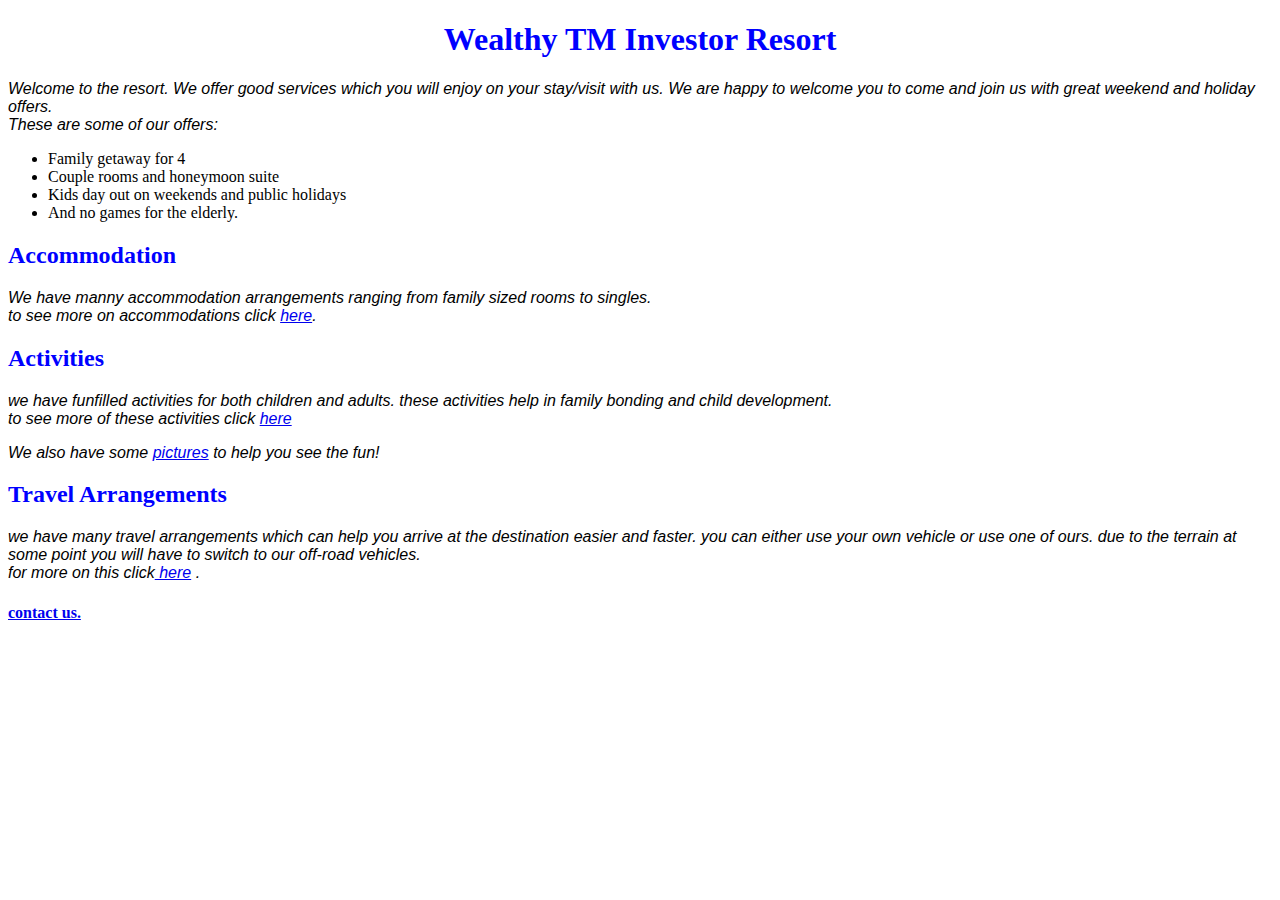
<file: index.html>
<!DOCTYPE html>
<html>

<head>
  <meta charset="utf-8">
  <link rel="stylesheet" href="css/style.css" type="text/css">
  <title>TM Resort</title>
</head>

<body>
  <h1>Wealthy TM Investor Resort</h1>
  <p>Welcome to the resort. We offer good services which you will enjoy on your stay/visit with us. We are happy to welcome you to come and join us with great weekend and holiday offers.<br>These are some of our offers:</p>
  <ul>
    <li>Family getaway for 4</li>
    <li>Couple rooms and honeymoon suite</li>
    <li>Kids day out on weekends and public holidays</li>
    <li>And no games for the elderly.</li>
  </ul>
  <h2>Accommodation</h2>
  <p>We have manny accommodation arrangements ranging from family sized rooms to singles.
    <br>to see more on accommodations click <a href="accomodation.html">here</a>.
  </p>
  <h2>Activities</h2>
  <p>we have funfilled activities for both children and adults. these activities help in family bonding and child development. <br> to see more of these activities click <a href="activities.html">here</a>
  </p>
  <p>We also have some <a href="pictures.html">pictures</a> to help you see the fun!</p>
  <h2>Travel Arrangements</h2>
  <p>we have many travel arrangements which can help you arrive at the destination easier and faster. you can either use your own vehicle or use one of ours. due to the terrain at some point you will have to switch to our off-road vehicles.
    <br>for more on this click<a href="arrangements.html"> here</a> .
  </p>
  <h4><a href="contact-info.html">contact us.</a></h4>

  <p></p>
</body>

</html>
</file>
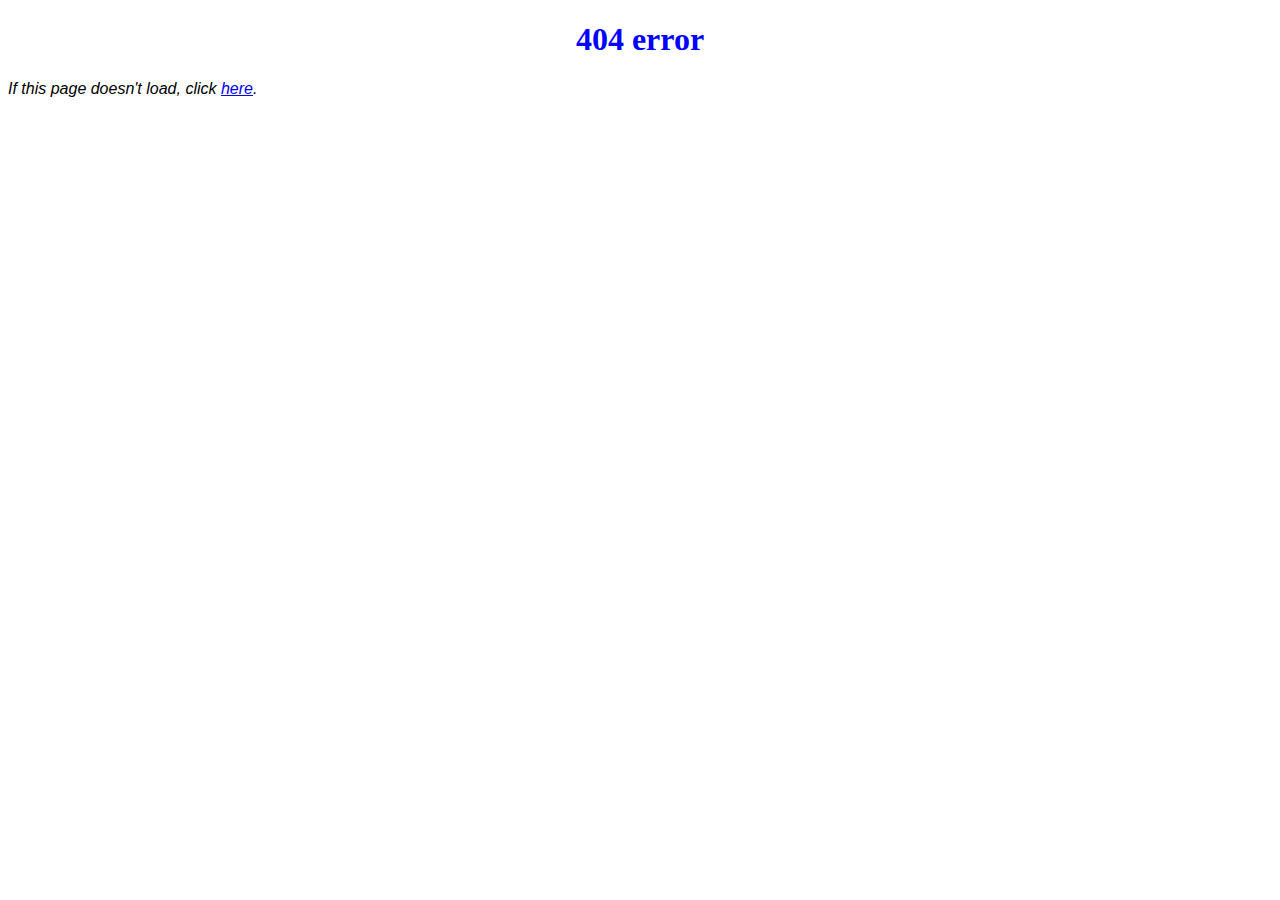
<file: accomodation.html>
<!DOCTYPE html>
<html>

<head>
  <meta charset="utf-8">
  <link rel="stylesheet" href="css/style.css" type="text/css">
  <title>Resort Accommodation</title>
</head>

<body>
  <h1>404 error</h1>
  <p>If this page doesn't load, click <a href="https://www.google.com/search?q=changing+image+size+css&oq=changing+image+size&aqs=chrome.1.69i57j0l5.6502j0j8&sourceid=chrome&ie=UTF-8#q=accommodation">here</a>.</p>
</body>

</html>
</file>
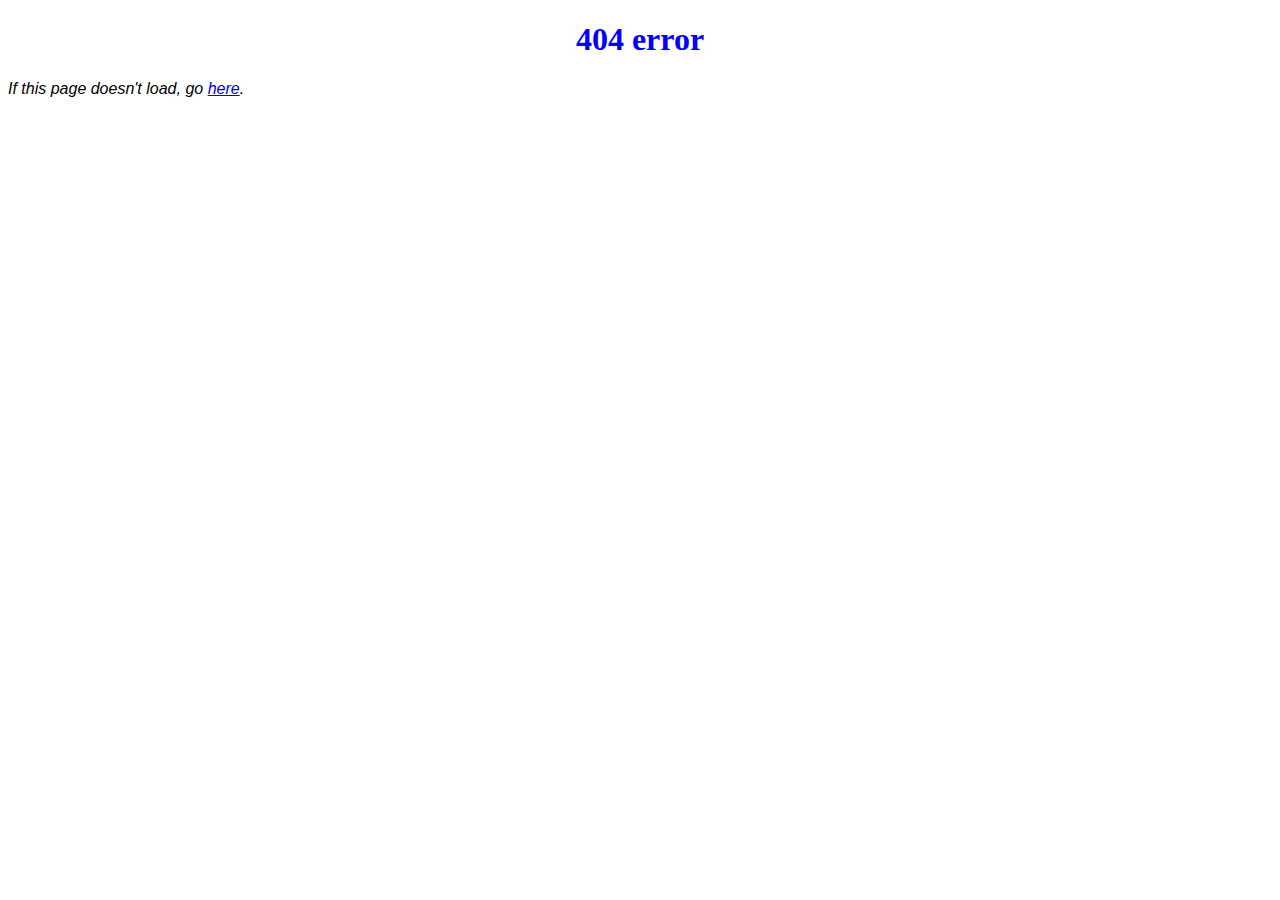
<file: activities.html>
<!DOCTYPE html>
<html>

<head>
  <meta charset="utf-8">
  <title>Resort Activities</title>
  <link rel="stylesheet" href="css/style.css" type="text/css">
</head>

<body>
  <h1>404 error</h1>
  <p>If this page doesn't load, go <a href="https://www.google.com/search?q=changing+image+size+css&oq=changing+image+size&aqs=chrome.1.69i57j0l5.6502j0j8&sourceid=chrome&ie=UTF-8#q=activities">here</a>.</p>
</body>

</html>
</file>
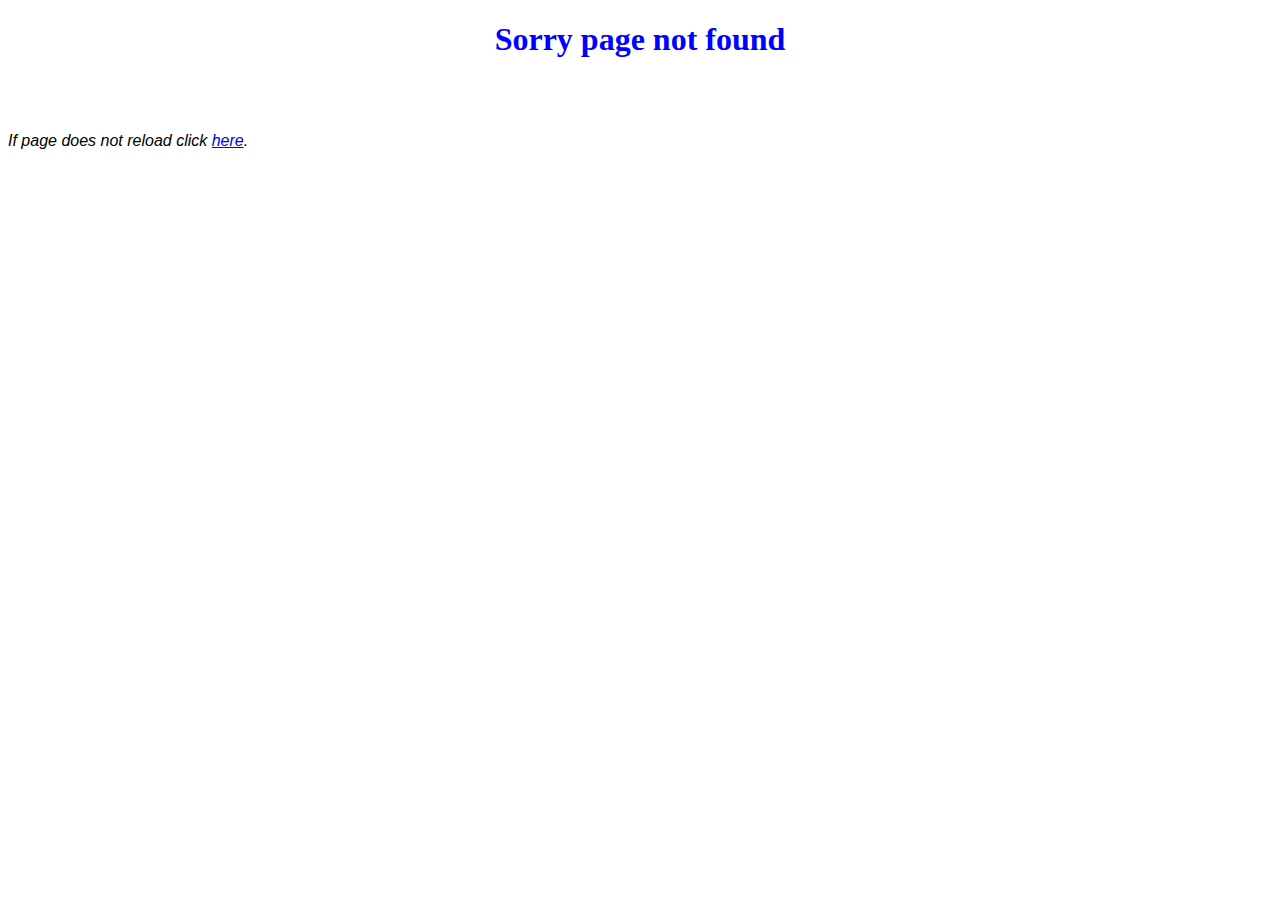
<file: arrangements.html>
<!DOCTYPE html>
<html>

<head>
  <meta charset="utf-8">
  <title>Resort Travel Arrangements</title>
  <link rel="stylesheet" href="css/style.css" type="text/css">
</head>

<body>
  <h1>Sorry page not found</h1>
  <br>
  <br>
  <p>If page does not reload click <a href="https://www.google.com/search?q=changing+image+size+css&oq=changing+image+size&aqs=chrome.1.69i57j0l5.6502j0j8&sourceid=chrome&ie=UTF-8#q=off-road+cars">here</a>.</p>
</body>

</html>
</file>
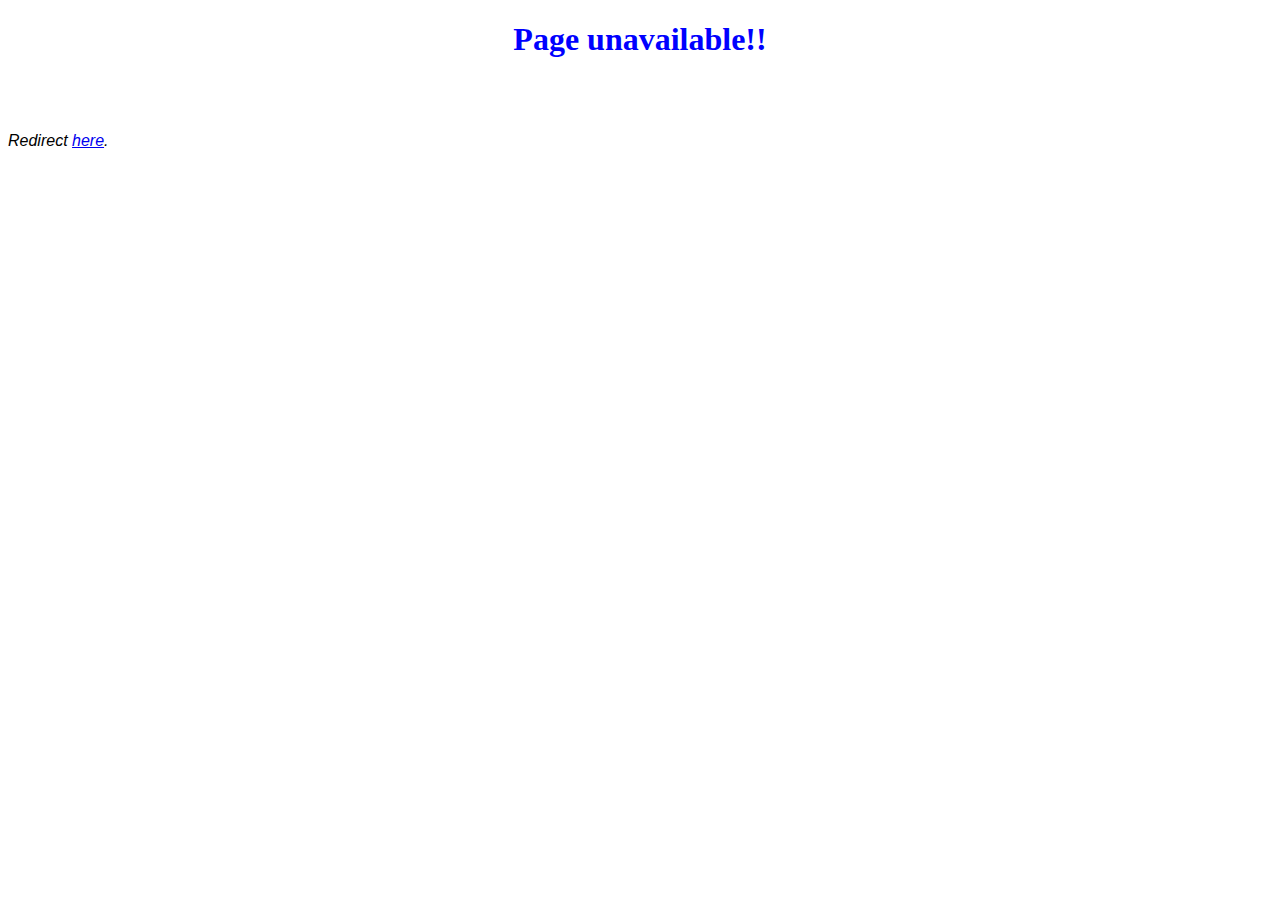
<file: contact-info.html>
<!DOCTYPE html>
<html>

<head>
  <meta charset="utf-8">
  <title>Contact Us</title>
  <link rel="stylesheet" href="css/style.css" type="text/css">
</head>

<body>
  <h1>Page unavailable!!</h1>
  <br>
  <br>
  <p>Redirect <a href="http://www.facebook.com/">here</a>.</p>
</body>

</html>
</file>
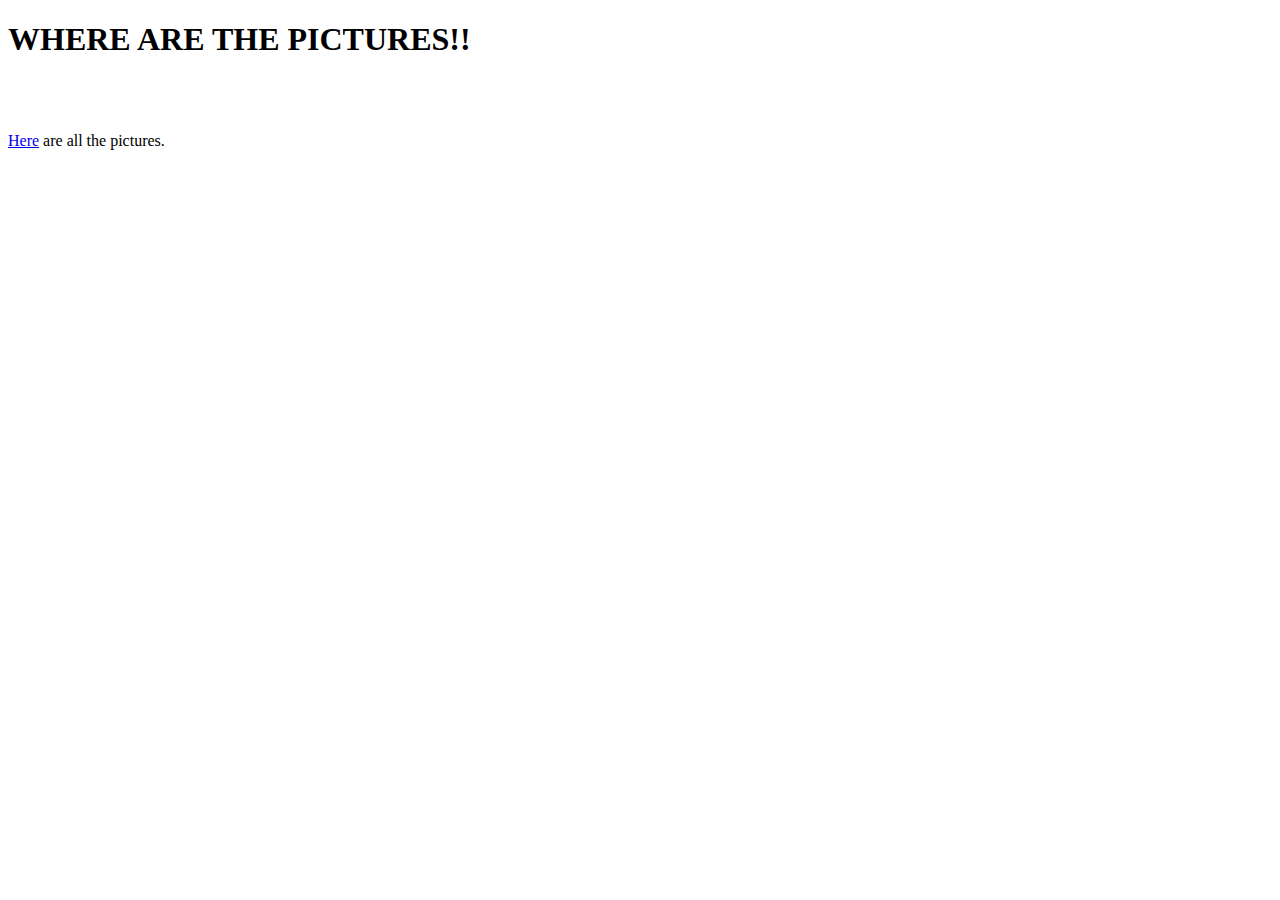
<file: pictures.html>
<!DOCTYPE html>
<html>

<head>
  <meta charset="utf-8">
  <title>Resort Pictures</title>
  <link rel="stylesheet" href="css/style.css" type="type/css">
</head>

<body>
  <h1>WHERE ARE THE PICTURES!!</h1>
  <br>
  <br>
  <p><a href="https://www.google.com/search?q=resort+pictures&source=lnms&tbm=isch&sa=X&ved=0ahUKEwjsscGMgIjUAhXFaRQKHSODAcQQ_AUIBigB&biw=1301&bih=605">Here</a> are all the pictures.</p>
</body>

</html>
</file>
<file: css/style.css>
h1 {
  text-align: center;
  color: blue;
}

h2,h4 {
  text-align: left;
  color: blue;
}

p {
  font-family: sans-serif;
  font-style: italic;
}
</file>
